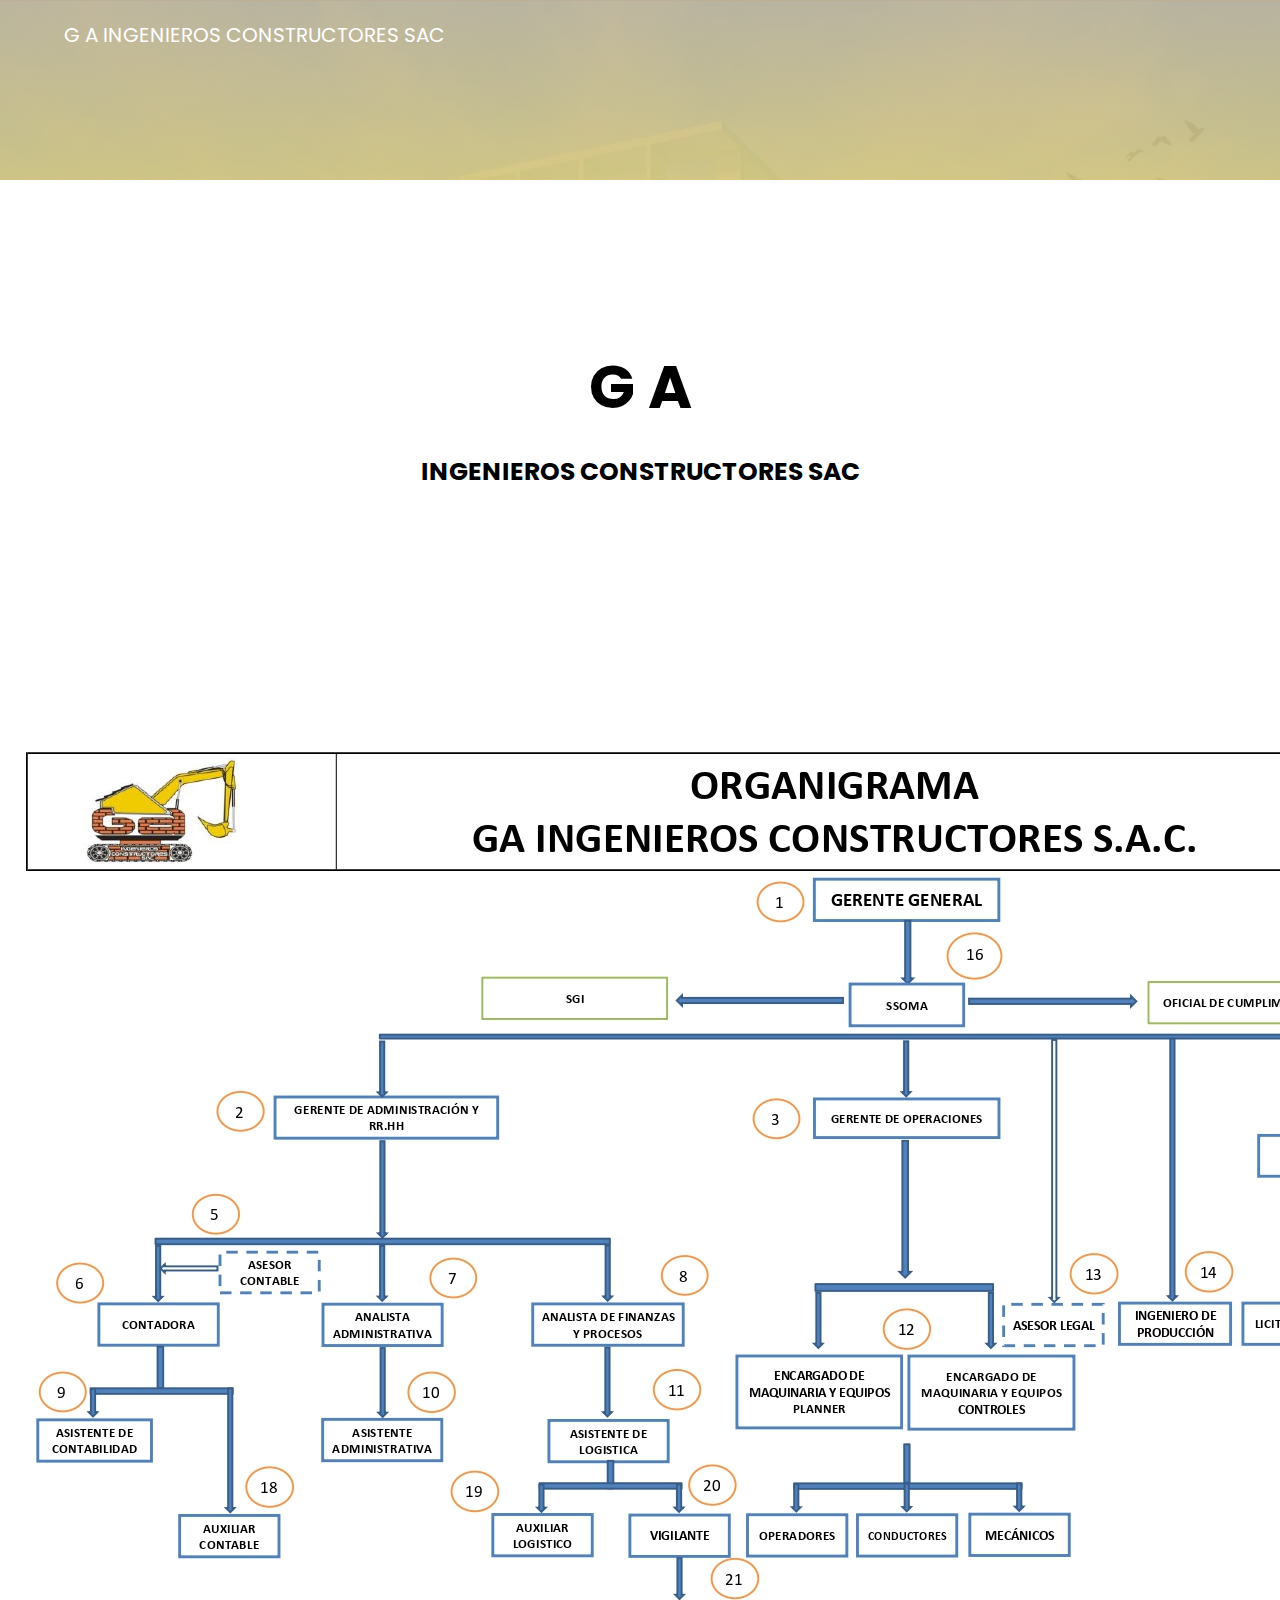
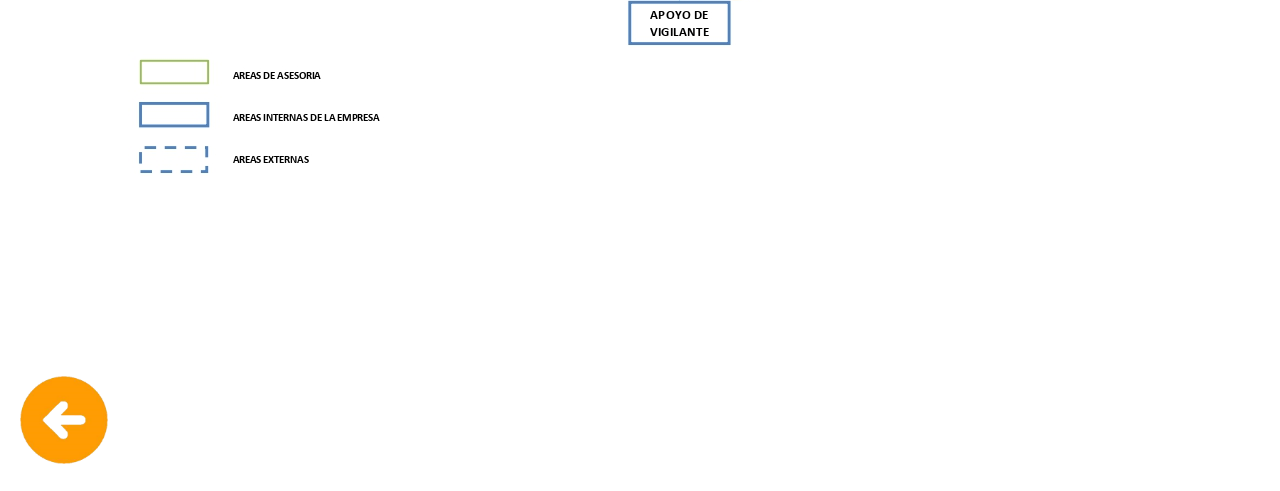
<file: organigrama.html>
<!DOCTYPE html>
<html lang="es">

<head>
<link rel="stylesheet" href="estilos.css">
<meta charset="utf-8">
<title>mi primera pagina</title>
<link href="https://fonts.googleapis.com/css?family=Poppins&display=swap" rel="stylesheet">
<link rel="stylesheet" href="owl/owl.carousel.min.css">
<link rel="stylesheet" href="owl/owl.theme.default.min.css">
<meta name="viewport" content="width=device-width, user-scalable=no">



</head>


<body>
<header>
    <div class="contenedor">
      <p class="logo">G A INGENIEROS CONSTRUCTORES SAC </p>
    </div> 
</body>
</header>
  

<div class="contenedor" id="contenedor-titulo-flex">
  <div class="contenedor-titulo">
    <h1>G A</h1>
    <h2>INGENIEROS CONSTRUCTORES SAC</h2> 
  </div>
</div>


<body bgcolor="white">
	<center>
		<img src="imagenes2/organigrama.jpg">
		<br>
	</center>
<a href="index.HTML"><img src="imagenes2/volver2.png" width="10%" height="10%"></a>

</body>

<script
  src="https://code.jquery.com/jquery-3.4.1.min.js"
  integrity="sha256-CSXorXvZcTkaix6Yvo6HppcZGetbYMGWSFlBw8HfCJo="
  crossorigin="anonymous"></script>
<script src="owl/owl.carousel.min.js"></script>
<script>
$('.owl-carousel').owlCarousel({
  loop:true,
  margin:10,
  nav:true,
  dots:false,
  responsive:{
      0:{
          items:1
      },
      600:{
          items:3
      },
      1000:{
          items:4
      }
  }
})
</script>

<script>

$(document).ready(function(){

$(window).scroll(function(){
  scroll = $(window).scrollTop();
  if (scroll > 100) {
    $('.menu').css({"position":"fixed"});
    $('.menu').css({"width":"100%"});
    $('.menu').css({"top":"0"});
    $('.menu').css({"background":"#fff"});
    $('.menu a').css({"color":"#000"});
    $('.logo').css({"color":"#000"});
    $('.menu').css({"box-shadow":"rgba(0, 0, 0, 0.22) 6px 1px 1px"});
    $('.menu').css({"z-index":"100"});
  } else {
    $('.menu').css({"position":"relative"});
    $('.menu').css({"background":"transparent"});
    $('.menu').css({"box-shadow":"0 0 0"});
    $('.menu a').css({"color":"#fff"});
    $('.logo').css({"color":"#fff"});
  }
})

$('.menu-icon').click(function(){
  $('header nav').slideToggle();
})

})



</script>


</body>

</html>
</file>
<file: estilos.css>
body {
  margin: 0;
  font-family: 'Poppins', sans-serif;
}

header .contenedor {
  display: flex;
  justify-content: space-between;
}

header ul {
  display: flex;
}

header ul li {
  list-style: none;
  margin-right: 65px;
}

a {
  text-decoration: none;
}

.contenedor {
  max-width: 1280px;
  width: 90%;
  margin: auto;
}

header {
  background: linear-gradient(rgba(194, 182, 150, 0.9), rgba(212, 197, 122, 0.9)), url(../imagenes2/fondo1.png);
  height: 20vh;
  background-size: cover;
}

#contenedor-titulo-flex {
  display: flex;
  justify-content: center;
  margin: 18vh 0;
  width: 100%;
}

h1 {
  font-size: 60px;
  color: black;
  margin: 0;
}

h2 {
  font-size: 25px;
  color: black;
}

.contenedor-titulo {
  text-align: center;
}

.contenedor-titulo a, #bernal a, #lalaquiz a, #blog a, #que-esperas a, #contacto input[type="submit"] {
  font-size: 14px;
  color: rgb(250, 245, 245);  
  background: #ffae00;
  padding: 14px 24px;
  width: 128px;
  display: inline-block;
}

p.logo {
  color: #fff;
  font-size: 20px;
}

nav ul li a {
  color: #fff;
}



/* SECCION DE SOBRE MI */

h3 {
  text-align: center;
  font-size: 55px;
  font-weight: normal;
}

#bernal .contenedor-bernal {
  display: flex;
  justify-content: space-around;
  text-align: justify;
}

#bernal .texto {
  width: 42%;
  }

/*SECCION MISION-VISION-VALORES*/
#lalaquiz .contenedor-lalaquiz {
  display: flex;
  justify-content: space-around;
  text-align: justify;
  }

#lalaquiz .texto {
  width: 42%;
  }

/* SECCION SERVICIOS */

.contenedor-servicios {
  display: flex;
  text-align: justify;
  justify-content: space-around;
  flex-wrap: wrap;
  color: rgb(19, 18, 18);
}

.servicio {
  width: 24%;
  padding: 34px 30px 38px 36px;
  border-radius: 10px;
  margin-bottom: 40px;
  position: relative;
}

.servicio h4 {
  font-size: 20px;
  margin: 0;
}

.servicio p {
  margin-bottom: 60px;
  height: 184px;
}

.contenedor-servicios .violeta {
    background: linear-gradient(to top, #dfb450, #f3d568);
    box-shadow: 0 12px 30px 0 rgba(223, 209, 80, 0.37);
}
.contenedor-servicios .celeste {
    background: linear-gradient(to top, #f9c840, #ffe15c);
    box-shadow: 0 12px 30px 0 rgba(222, 208, 86, 0.3);
}

.ondas {
  position: absolute;
  left: 0;
  bottom: 0;
}

.icono {
  float: right;
}

/* SECCION MIS TRABAJOS */

button.owl-prev, button.owl-next {
    font-size: 40px !important;
}

span {
    color: #fae171;
}

#mis-trabajos p {
  text-align: center;
color: #000;
}



/* SECCION CONTACTO */

#contacto form {
  display: flex;
  justify-content: space-between;
  flex-wrap: wrap;
  width: 77%;
  margin: auto;
}

input[type="text"], input[type="email"] {
  width: 49%;
  margin-bottom: 15px;
  padding: 18px 0;
  border: 0;
  border-bottom: 1px solid #ffcb5c;
  font-size: 17px;
}

textarea {
  padding: 18px 0;
  border: 0;
  border-bottom: 1px solid #ffef5c;
  font-size: 17px;
  margin-bottom: 40px;
  width: 100%;
}

#contacto input[type="submit"] {
  width: 166px;
  margin: auto;
}

.contacto-info {
  display: flex;
  justify-content: space-around;
  margin-top: 60px;
}

.contacto-info img {
  width: 28px;
  vertical-align: middle;
  margin-right: 10px;
}

footer {
  background: #2F2F2F;
  padding: 40px 0;
  text-align: center;
  margin-top: 40px;
}

footer .contenedor {
  display: flex;
  justify-content: center;
  flex-direction: column;
}

footer img {
  margin: 0 40px;
  transform: rotate(0);
  transition: 0.4s;
}

footer img:hover {
  transform: rotate(360deg);
  transition: 0.4s;
}

footer p {
  color: #fff;
  margin-top: 40px;
}

#whatsapp {
  position: fixed;
  top: 80%;
  right: 1%;
}

html {
  scroll-behavior: smooth;
}

#mis-trabajos, #bernal, #contacto, #lalaquiz  {
  padding: 90px 0;
}

#servicios {
  padding: 70px 0;
}

.menu-icon {
  display: none;
}

@media (max-width: 800px) {

.menu-icon {
  display: block;
float: right;
width: 40px;
height: 35px;
margin-top: 15px;
}

header nav {
  position: absolute;
  top: 83px;
  left: 0;
  height: 268px;
  background: #ffb05c;
  width: 100%;
  display: none;
}

header nav ul {
  flex-direction: column;
}

header nav ul li {
  margin-bottom: 15px;
}

h1 {
  font-size: 44px;
}

h2 {
  font-size: 19px;
}

#bernal .contenedor-bernal {
    flex-direction: column;
}

#bernal img {
  width: 100%;
}

#bernal .texto {
    width: 100%;
}

#lalaquiz .contenedor-lalaquiz {
  flex-direction: column;
}

#lalquiz img {
  width: 100%;
}

#lalaquiz .texto {
   width: 100%;
}



.contenedor-servicios {
    flex-direction: column;
}

.servicio {
  width: 82%;
  padding: 34px 30px 69px 30px;
}

.icono {
    margin-top: 23px;
}

h3 {
  font-size: 43px;
}

.contenedor-trabajar {
    flex-direction: column;
}

#por-que-trabajar .item {
    width: 100%;
}

.item ul {
    padding: 0;
}

#blog .contenedor-publicaciones {
    flex-direction: column;
}

#blog .publicacion {
    width: 100%;
    margin-bottom: 40px;
}

#contacto form {
    width: 100%;
    flex-direction: column;
}

input[type="text"], input[type="email"] {
    width: 100%;
}

footer img {
    margin: 0 24px;
}

}

@media (min-width: 600px) and (max-width:800px) {
  header {
    height: 70vh;
  }

  .servicio {
    width: 57%;
    padding: 34px 30px 69px 30px;
    margin: auto;
    margin-bottom: 45px;
}
</file>
